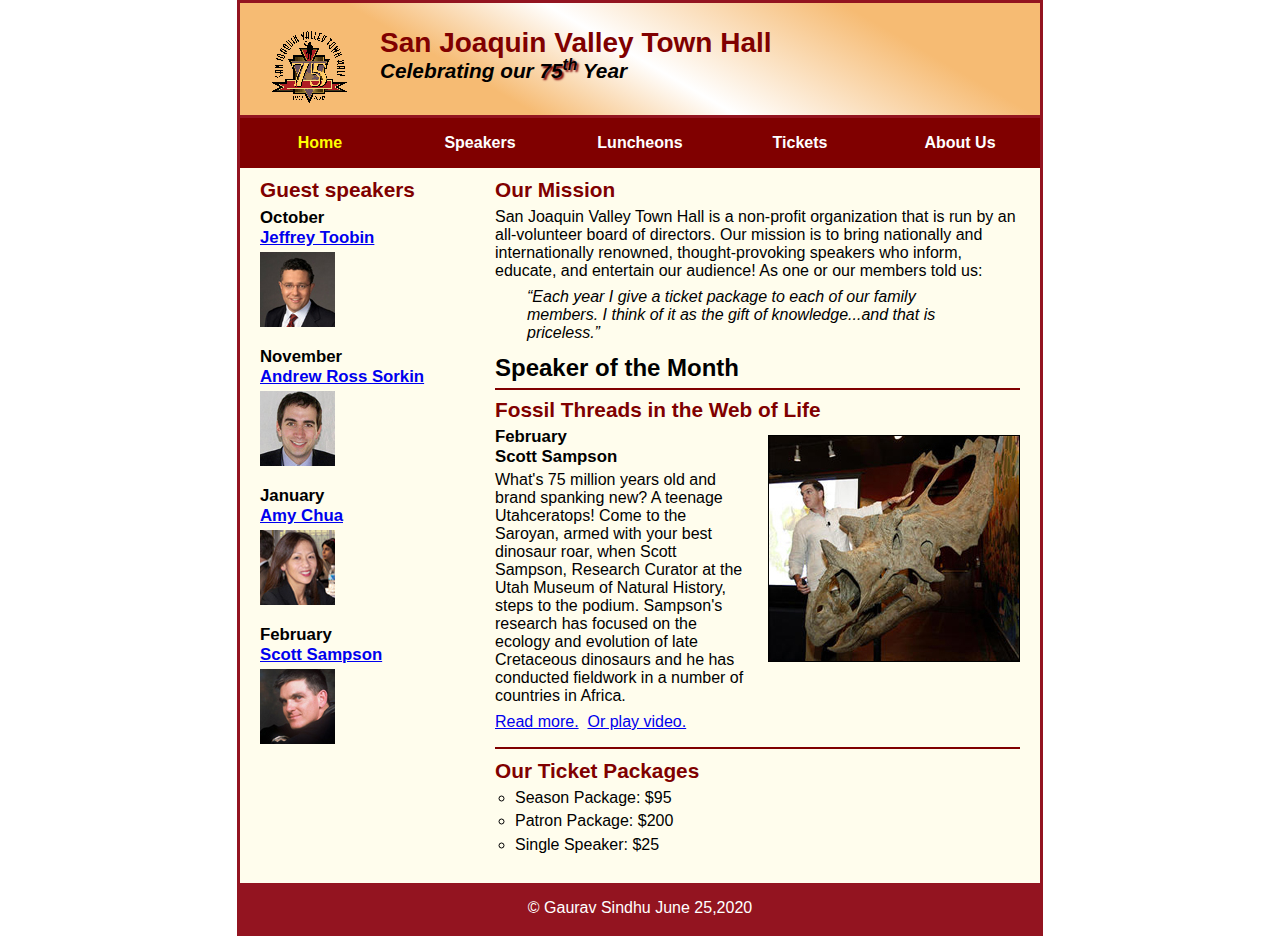
<file: index.html>
<!DOCTYPE html>
<html lang="en">

<head>
	<meta charset="utf-8">
	<title>San Joaquin Valley Town Hall</title>
	<link rel="shortcut icon" href="images/favicon.ico">
	<link rel="stylesheet" href="styles/normalize.css">
	<link rel="stylesheet" href="styles/main.css">
</head>

<body>
<header>
	<img src="images/town_hall_logo.gif" alt="Town Hall logo" height="80">
	<h2>San Joaquin Valley Town Hall</h2>
	<h3>Celebrating our <span class="shadow">75<sup>th</sup></span> Year</h3>
</header>
<nav id="nav_menu">
	<ul>
		<li><a href="index.html" class="current">Home</a></li>
		<li><a href="speakers.html">Speakers</a></li>
		<li><a href="luncheons.html">Luncheons</a></li>
		<li><a href="tickets.html">Tickets</a></li>
		<li><a href="aboutus.html"> About Us</a>
			<ul>
				<li><a href="#">Our History</a></li>
				<li><a href="#">Board of Directors</a></li>
				<li><a href="#">Past Speakers</a></li>
				<li><a href="#">Contact Information</a></li>
			</ul>
		</li>
	</ul>
</nav>
<main>
	<section>
		<h2>Our Mission</h2>
		<p>San Joaquin Valley Town Hall is a non-profit organization that is run by an
			all-volunteer board of directors. Our mission is to bring nationally and
			internationally renowned, thought-provoking speakers who inform, educate,
			and entertain our audience! As one or our members told us:</p>
		<blockquote>&ldquo;Each year I give a ticket package to each of our family members.
			I think of it as the gift of knowledge...and that is priceless.&rdquo;</blockquote>

		<h1>Speaker of the Month</h1>
		<article>
			<h2>Fossil Threads in the Web of Life</h2>
			<img src="images/sampson_dinosaur.jpg" alt="Scott Sampson with dinosaur">
			<h3>February<br>
				Scott Sampson</h3>
			<p>What's 75 million years old and brand spanking new? A teenage Utahceratops!
				Come to the Saroyan, armed with your best dinosaur roar, when Scott Sampson, Research
				Curator at the Utah Museum of Natural History, steps to the podium. Sampson's research
				has focused on the ecology and evolution of late Cretaceous dinosaurs and he has conducted
				fieldwork in a number of countries in Africa.</p>
			<p>
				<a href="speakers/c7_sampson.html">Read more.</a>&nbsp;
				<a href="media/sampson.swf" target="_blank">Or play video.</a>
			</p>
		</article>

		<h2>Our Ticket Packages</h2>
		<ul>
			<li>Season Package: $95</li>
			<li>Patron Package: $200</li>
			<li>Single Speaker: $25</li>
		</ul>
	</section>
	<aside>
		<h2>Guest speakers</h2>
		<h3>October<br><a href="speakers/toobin.html">Jeffrey Toobin</a></h3>
		<img src="images/toobin75.jpg" alt="Jeffrey Toobin photo">
		<h3>November<br><a href="speakers/sorkin.html">Andrew Ross Sorkin</a></h3>
		<img src="images/sorkin75.jpg" alt="Andrew Ross Sorkin photo">
		<h3>January<br><a href="speakers/chua.html">Amy Chua</a></h3>
		<img src="images/chua75.jpg" alt="Amy Chua photo">
		<h3>February<br><a href="speakers/c7_sampson.html">Scott Sampson</a></h3>
		<img src="images/sampson75.jpg" alt="Scott Sampson photo">
	</aside>
</main>
<footer>
	<p>&copy; Gaurav Sindhu June 25,2020</p>
</footer>
</body>
</html>
</file>
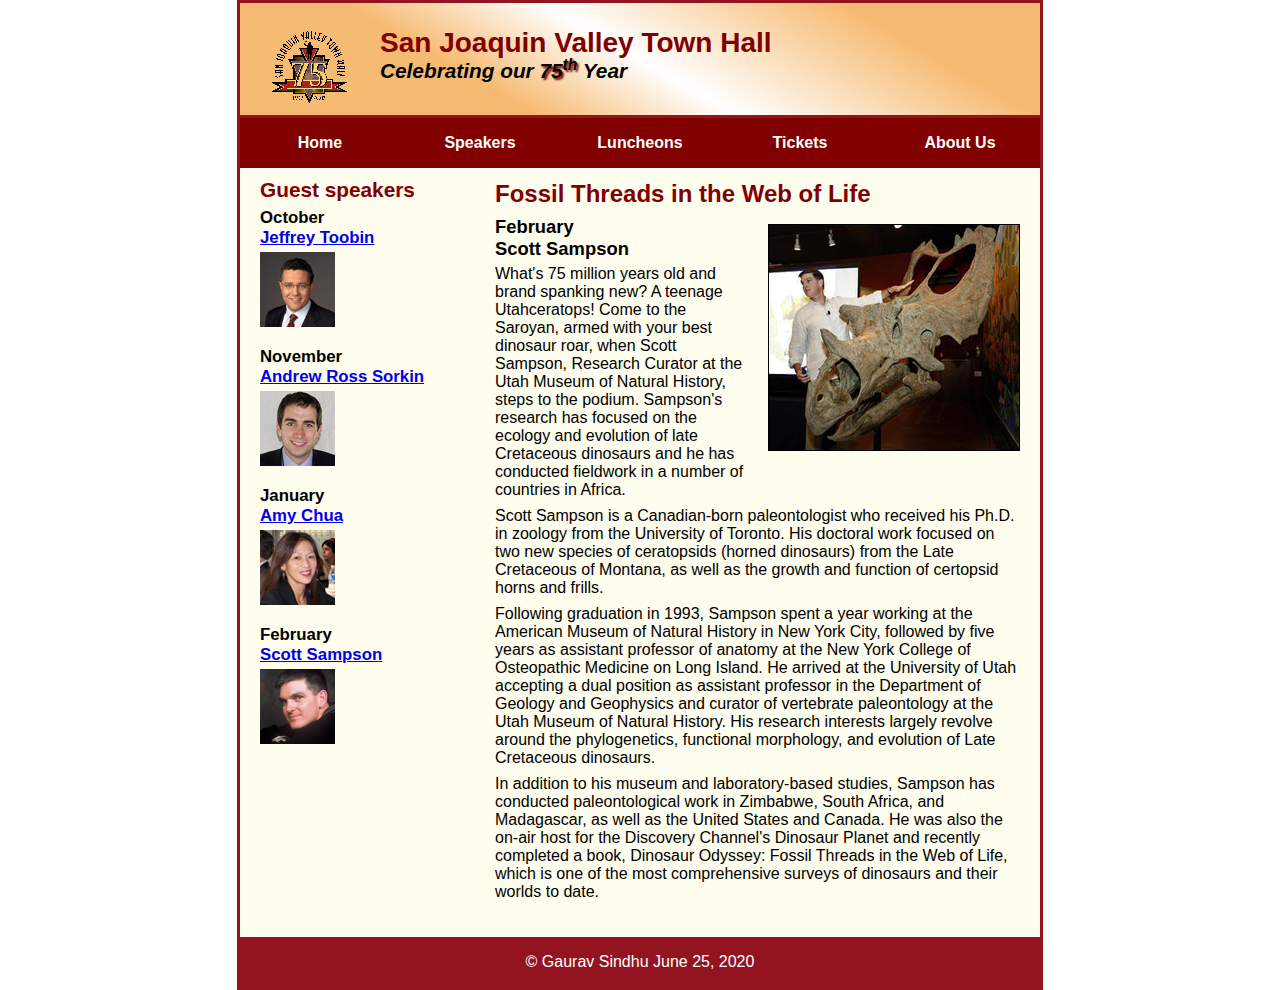
<file: speakers/c7_sampson.html>
<!DOCTYPE html>
<html lang="en">

<head>
	<meta charset="utf-8">
	<title>San Joaquin Valley Town Hall</title>
	<link rel="shortcut icon" href="../images/favicon.ico">
	<link rel="stylesheet" href="../styles/normalize.css">
	<link rel="stylesheet" href="../styles/c7_speaker.css">
</head>

<body>
	<header>
		<img src="../images/town_hall_logo.gif" alt="Town Hall logo" height="80">
		<h2>San Joaquin Valley Town Hall</h2>
		<h3>Celebrating our <span class="shadow">75<sup>th</sup></span> Year</h3>
	</header>
	<nav id="nav_menu">
    	<ul>
        	<li><a href="../c7_index.html">Home</a></li>
        	<li><a href="speakers.html">Speakers</a></li>
        	<li><a href="luncheons.html">Luncheons</a></li>
        	<li><a href="tickets.html">Tickets</a></li>
        	<li><a href="aboutus.html"> About Us</a>
            	<ul>
                	<li><a href="#">Our History</a></li>
                	<li><a href="#">Board of Directors</a></li>
                	<li><a href="#">Past Speakers</a></li>
                	<li><a href="#">Contact Information</a></li>
            	</ul>
        	</li>
    	</ul>
	</nav>
	<main>
		<section>
			<h1>Fossil Threads in the Web of Life</h1>
			<article>
				<img src="../images/sampson_dinosaur.jpg" alt="Scott Sampson with dinosaur">
				<h2>February<br>Scott Sampson</h2>
				<p>What's 75 million years old and brand spanking new? A teenage Utahceratops! Come to the 
				   Saroyan, armed with your best dinosaur roar, when Scott Sampson, Research Curator at the 
				   Utah Museum of Natural History, steps to the podium. Sampson's research has focused on the 
				   ecology and evolution of late Cretaceous dinosaurs and he has conducted fieldwork in a number 
				   of countries in Africa.</p>
				<p>Scott Sampson is a Canadian-born paleontologist who received his Ph.D. in zoology from the 
				   University of Toronto. His doctoral work focused on two new species of ceratopsids (horned 
				   dinosaurs) from the Late Cretaceous of Montana, as well as the growth and function of certopsid 
				   horns and frills.</p>
				<p>Following graduation in 1993, Sampson spent a year working at the American Museum of Natural 
				   History in New York City, followed by five years as assistant professor of anatomy at the New 
				   York College of Osteopathic Medicine on Long Island. He arrived at the University of Utah 
				   accepting a dual position as assistant professor in the Department of Geology and Geophysics 
				   and curator of vertebrate paleontology at the Utah Museum of Natural History. His research 
				   interests largely revolve around the phylogenetics, functional morphology, and evolution of 
				   Late Cretaceous dinosaurs.</p>
				<p>In addition to his museum and laboratory-based studies, Sampson has conducted paleontological 
				   work in Zimbabwe, South Africa, and Madagascar, as well as the United States and Canada. He was 
				   also the on-air host for the Discovery Channel's Dinosaur Planet and recently completed a book, 
				   Dinosaur Odyssey: Fossil Threads in the Web of Life, which is one of the most 
				   comprehensive surveys of dinosaurs and their worlds to date.</p>
			</article>
		</section>
		
		<aside>
			<h2>Guest speakers</h2>
			<h3>October<br><a href="../speakers/toobin.html">Jeffrey Toobin</a></h3>
			<img src="../images/toobin75.jpg" alt="Jeffrey Toobin photo">
			<h3>November<br><a href="../speakers/sorkin.html">Andrew Ross Sorkin</a></h3>
			<img src="../images/sorkin75.jpg" alt="Andrew Ross Sorkin photo">
			<h3>January<br><a href="../speakers/chua.html">Amy Chua</a></h3>
			<img src="../images/chua75.jpg" alt="Amy Chua photo">
			<h3>February<br><a href="../speakers/sampson.html">Scott Sampson</a></h3>
			<img src="../images/sampson75.jpg" alt="Scott Sampson photo">
		</aside>
	</main>
	<footer>
		<p>&copy; Gaurav Sindhu June 25, 2020</p>
	</footer>
</body>
</html>
</file>
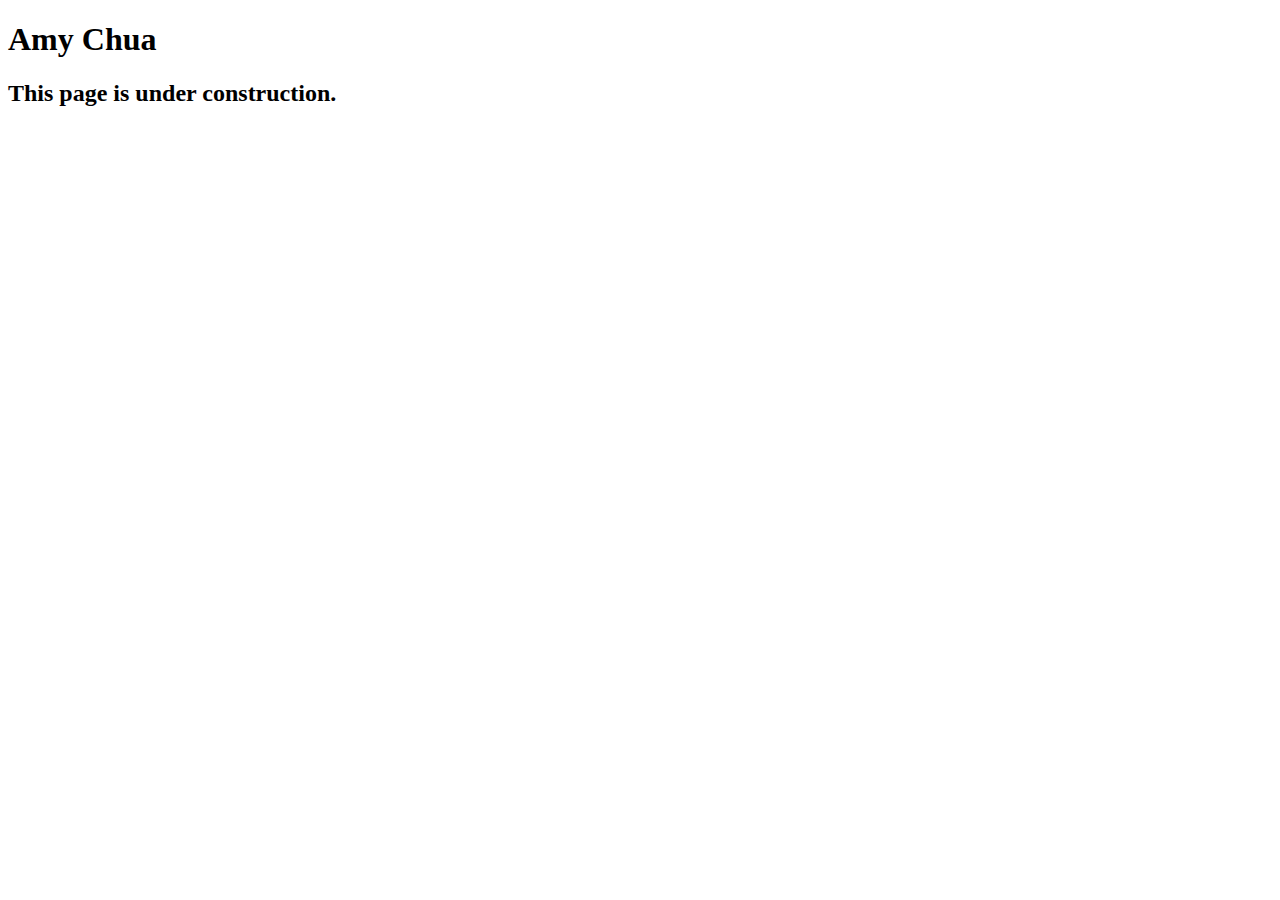
<file: speakers/chua.html>
<!DOCTYPE html>
<html lang="en">

<head>
	<meta charset="utf-8">
	<title>San Joaquin Valley Town Hall</title>
	<link rel="shortcut icon" href="images/favicon.ico">
</head>

<body>
	<main>
		<h1>Amy Chua</h1>
		<h2>This page is under construction.</h2>
	</main>
</body>

</html>
</file>
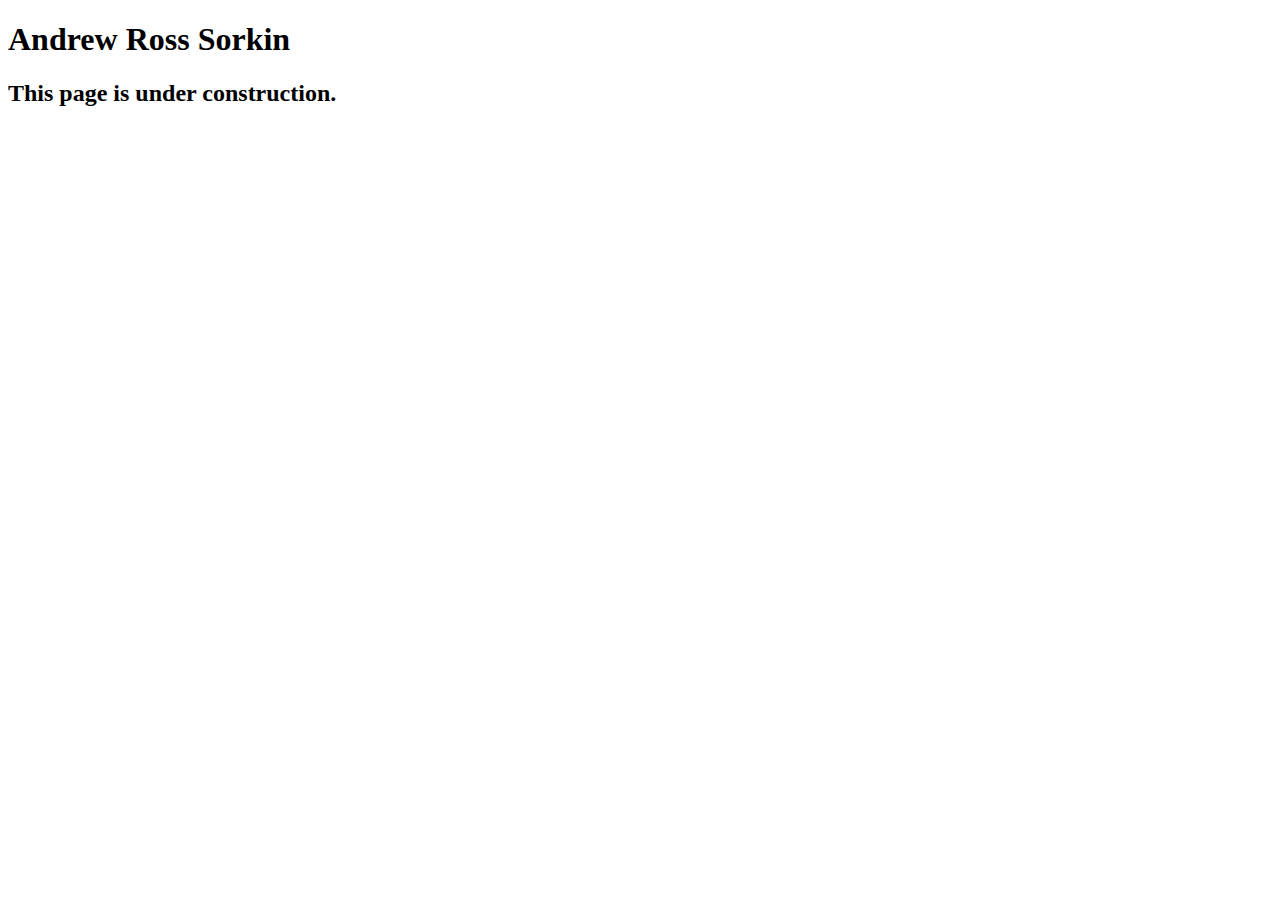
<file: speakers/sorkin.html>
<!DOCTYPE html>
<html lang="en">

<head>
	<meta charset="utf-8">
	<title>San Joaquin Valley Town Hall</title>
	<link rel="shortcut icon" href="images/favicon.ico">
</head>

<body>
	<main>
		<h1>Andrew Ross Sorkin</h1>
		<h2>This page is under construction.</h2>
	</main>
</body>

</html>
</file>
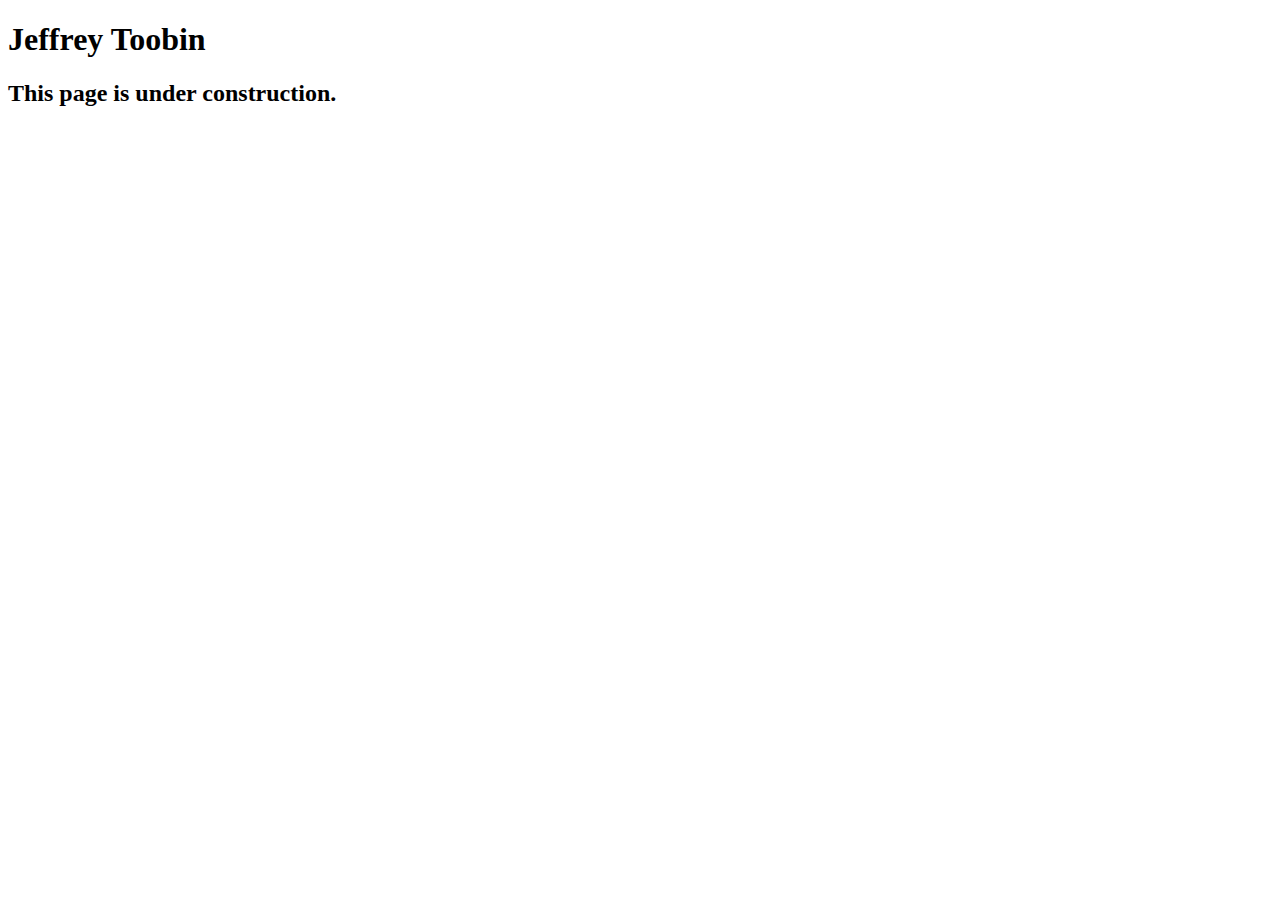
<file: speakers/toobin.html>
<!DOCTYPE html>
<html lang="en">

<head>
	<meta charset="utf-8">
	<title>San Joaquin Valley Town Hall</title>
	<link rel="shortcut icon" href="images/favicon.ico">
</head>

<body>
    <main>
	    <h1>Jeffrey Toobin</h1>
	    <h2>This page is under construction.</h2>	        
    </main>
</body>

</html>
</file>
<file: styles/main.css>
* {
    margin: 0;
    padding: 0;
}
html {
    background-color: white;
}
body {
    font-family: Arial, Helvetica, sans-serif;
    font-size: 100%;
    width: 800px;
    margin: 0 auto;
    border: 3px solid #931420;
    background-color: #fffded;
}
a:focus, a:hover {
    font-style: italic;
}
/* the styles for the header */
header {
    padding: 1.5em 0 2em 0;
    border-bottom: 3px solid #931420;
    background-image: -moz-linear-gradient(
            30deg, #f6bb73 0%, #f6bb73 30%, white 50%, #f6bb73 80%, #f6bb73 100%);
    background-image: -webkit-linear-gradient(
            30deg, #f6bb73 0%, #f6bb73 30%, white 50%, #f6bb73 80%, #f6bb73 100%);
    background-image: -o-linear-gradient(
            30deg, #f6bb73 0%, #f6bb73 30%, white 50%, #f6bb73 80%, #f6bb73 100%);
    background-image: linear-gradient(
            30deg, #f6bb73 0%, #f6bb73 30%, white 50%, #f6bb73 80%, #f6bb73 100%);
}
header h2 {
    font-size: 175%;
    color: #800000;
}
header h3 {
    font-size: 130%;
    font-style: italic;
}
header img {
    float: left;
    padding: 0 30px;
}
.shadow {
    text-shadow: 2px 2px 2px #800000;
}

#nav_menu ul {
    list-style-type: none;
    margin: 0;
    padding: 0;
    position: relative;
}
#nav_menu ul li {
    float: left;
}
#nav_menu ul li a {
    display: block;
    width: 160px;
    text-align: center;
    padding: 1em 0;
    text-decoration: none;
    background-color: #800000;
    color: white;
    font-weight: bold;
}
#nav_menu a.current {
    color: yellow;
}
#nav_menu ul ul {
    display: none;
    position: absolute;
    top: 100%;
}
#nav_menu ul ul li {
    float: none;
}
#nav_menu ul li:hover > ul {
    display: block;
}
#nav_menu > ul::after {
    content: "";
    clear: both;
    display: block;
}

main {
    clear: left;
}


section {
    width: 525px;
    float: right;
    padding: 0 20px 20px 20px;
}
section h1 {
    font-size: 150%;
    padding: .5em 0 .25em 0;
    margin: 0;
}
section h2 {
    color: #800000;
    font-size: 130%;
    padding: .5em 0 .25em 0;
}
section p {
    padding-bottom: .5em;
}
section blockquote {
    padding: 0 2em;
    font-style: italic;
}
section ul {
    padding: 0 0 .25em 1.25em;
    list-style-type: circle;
}
section li {
    padding-bottom: .35em;
}


article {
    padding: .5em 0;
    border-top: 2px solid #800000;
    border-bottom: 2px solid #800000;
}
article h2 {
    padding-top: 0;
}
article h3 {
    font-size: 105%;
    padding-bottom: .25em;
}
article img {
    float: right;
    margin: .5em 0 1em 1em;
    border: 1px solid black;
}

/* the styles for the aside */
aside {
    width: 215px;
    float: right;
    padding: 0 0 20px 20px;
}
aside h2 {
    color: #800000;
    font-size: 130%;
    padding: .5em 0 .25em 0;
}

aside h3 {
    font-size: 105%;
    padding-bottom: .25em;
}
aside img {
    padding-bottom: 1em;
}


footer {
    background-color: #931420;
    clear: both;

}
footer p {
    text-align: center;
    color: white;
    padding: 1em 0;
}
</file>
<file: styles/c7_speaker.css>
/* the styles for the elements */
* {
	margin: 0;
	padding: 0;
}
html {
	background-color: white;
}
body {
	font-family: Arial, Helvetica, sans-serif;
    font-size: 100%;
    width: 800px;
    margin: 0 auto;
    border: 3px solid #931420;
    background-color: #fffded;
}
a:focus, a:hover {
	font-style: italic;
}
/* the styles for the header */
header {
	padding: 1.5em 0 2em 0;
	border-bottom: 3px solid #931420;
		background-image: -moz-linear-gradient(
	    30deg, #f6bb73 0%, #f6bb73 30%, white 50%, #f6bb73 80%, #f6bb73 100%);
	background-image: -webkit-linear-gradient(
	    30deg, #f6bb73 0%, #f6bb73 30%, white 50%, #f6bb73 80%, #f6bb73 100%);
	background-image: -o-linear-gradient(
	    30deg, #f6bb73 0%, #f6bb73 30%, white 50%, #f6bb73 80%, #f6bb73 100%);
	background-image: linear-gradient(
	    30deg, #f6bb73 0%, #f6bb73 30%, white 50%, #f6bb73 80%, #f6bb73 100%);
}
header h2 {
	font-size: 175%;
	color: #800000;
}
header h3 {
	font-size: 130%;
	font-style: italic;
}
header img {
	float: left;
	padding: 0 30px;
}
.shadow {
	text-shadow: 2px 2px 2px #800000;
}
/* the styles for the navigation menu */
#nav_menu ul {
	list-style-type: none;
	margin: 0;
	padding: 0;
	position: relative;
}
#nav_menu ul li {
	float: left;
}
#nav_menu ul li a {
    display: block;
    width: 160px;
    text-align: center;
    padding: 1em 0;
    text-decoration: none;
    background-color: #800000;
    color: white;
    font-weight: bold;
}
#nav_menu ul ul {
    display: none;
    position: absolute;
    top: 100%;
}
#nav_menu ul ul li {
	float: none;
}
#nav_menu ul li:hover > ul {
	display: block;
}
#nav_menu > ul::after {
    content: "";
    clear: both;
    display: block;
}
/* the styles for the main content */
main {
	clear: left;
}

/* the styles for the section */
section {
	width: 525px;
	float: right;
	padding: 0 20px 20px 20px;
}
section h1 {
	color: #800000;
	font-size: 150%;
	padding-top: .5em;
	margin: 0;
}
section p {
	padding-bottom: .5em;
}
section blockquote {
	padding: 0 2em;
	font-style: italic;
}
section ul {
	padding: 0 0 .25em 1.25em;
}
section li {
	padding-bottom: .35em;
}

/* the styles for the article */
article {
	padding: .5em 0;
}
article h2 {
	font-size: 115%;
	padding: 0 0 .25em 0;
}
article img {
	float: right;
	margin: .5em 0 1em 1em;
	border: 1px solid black;
}

/* the styles for the aside */
aside {
	width: 215px;
	float: right;
	padding: 0 0 20px 20px;
}
aside h2 {
	color: #800000;
	font-size: 130%;
	padding: .5em 0 .25em 0;
}

aside h3 {
	font-size: 105%;
	padding-bottom: .25em;
}
aside img {
	padding-bottom: 1em;
}

/* the styles for the footer */
footer {
	background-color: #931420;
	clear: both;

}
footer p {
	text-align: center;
	color: white;
	padding: 1em 0;
}
</file>
